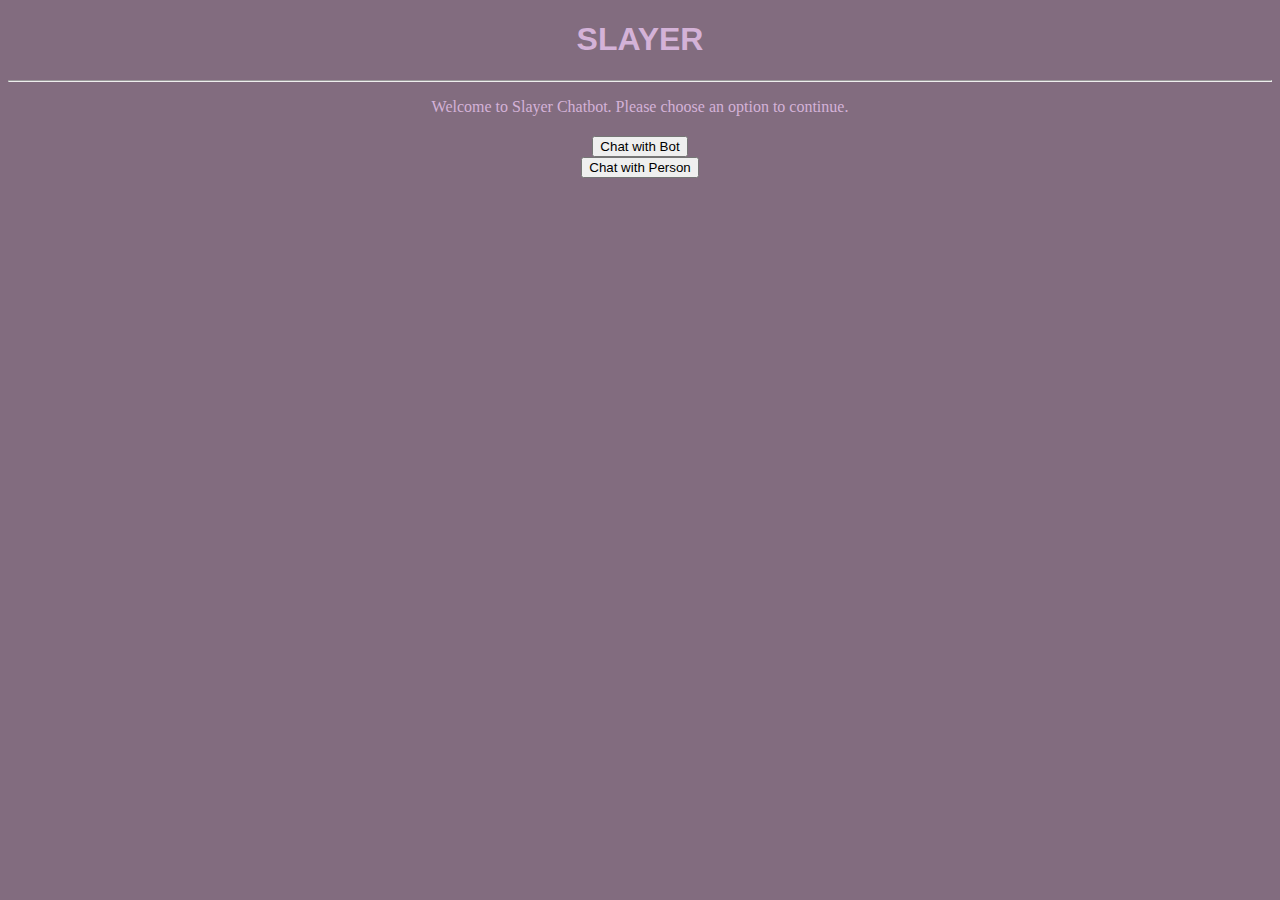
<file: index.html>
<!DOCTYPE html>
<html lang="en">
<head>
    <meta charset="UTF-8">
    <meta http-equiv="X-UA-Compatible" content="IE=edge">
    <meta name="viewport" content="width=device-width, initial-scale=1.0">
    <link rel="stylesheet" href="style.css">
    <title>Slayer Chatbot</title>
</head>
<body>
    <h1>SLAYER</h1>
    <hr>
    <p>Welcome to Slayer Chatbot. Please choose an option to continue.</p>

    <div class="button-toolbar" role="toolbar" aria-label="Button toolbar">
        <div class="btn-group" role="group">
            <form action="bot.html">
                <button type="submit" class="btn btn-primary">Chat with Bot</button>
            </form>
            <form action="person.html">
                <button type="submit" class="btn btn-primary">Chat with Person</button>
            </form>
        </div>
    </div>
</body>
</html>
</file>
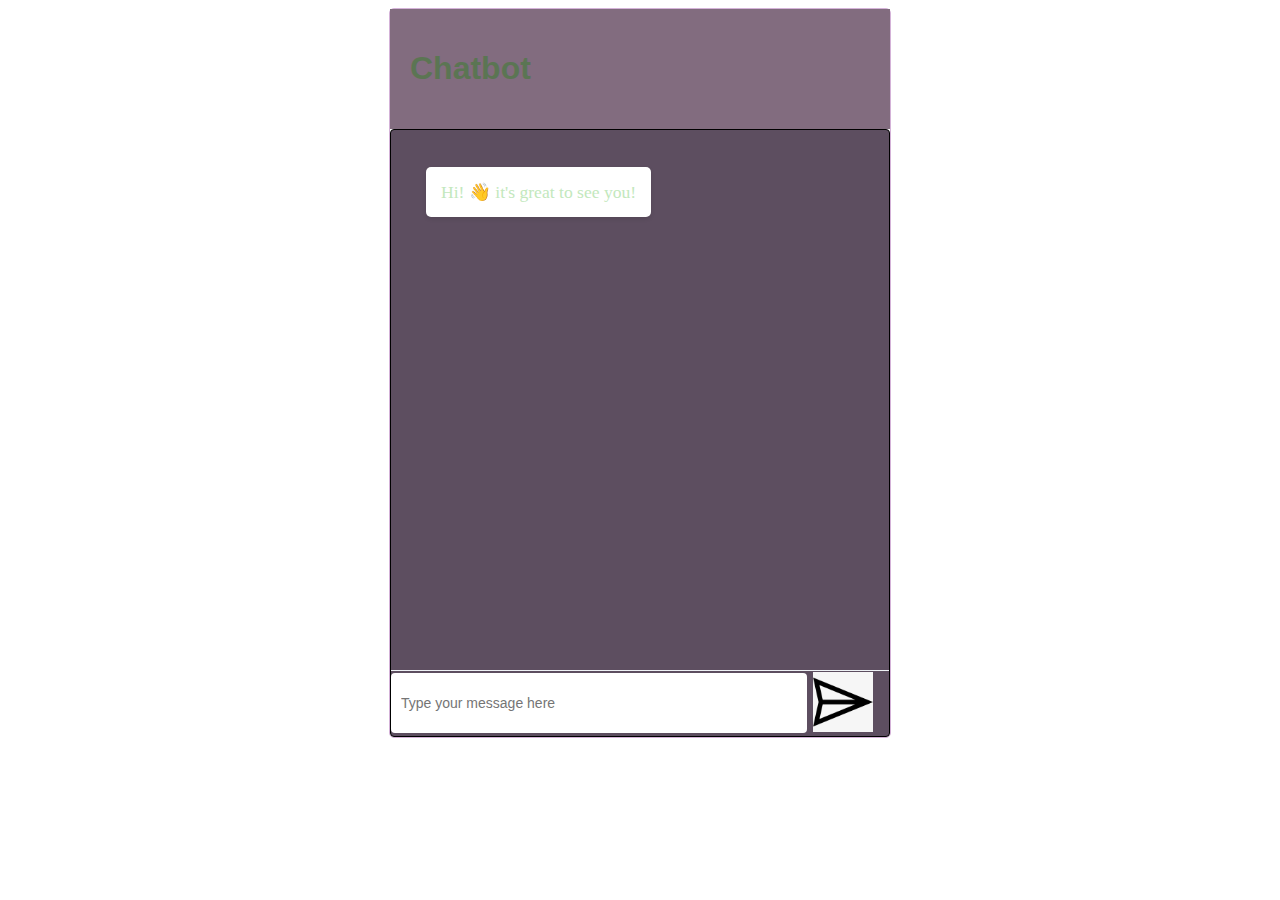
<file: bot.html>
<!DOCTYPE html>
<html lang="en">
<head>
    <meta charset="UTF-8">
    <meta http-equiv="X-UA-Compatible" content="IE=edge">
    <meta name="viewport" content="width=device-width, initial-scale=1.0">
    <title>Chatbot</title>
    <link rel="stylesheet" href="styles.css">
</head>
<body>
    <div class="chatbot-container">
        <div id="header">
            <h1>Chatbot</h1>
        </div>
        <div id="chatbot">
            <div id="conversation">
              <div class="chatbot-message">
                <p class="chatbot-text">Hi! 👋 it's great to see you!</p>
              </div>
            </div>
            <form id="input-form">
              <message-container>
                <input id="input-field" type="text" placeholder="Type your message here">
                <button id="submit-button" type="submit">
                  <img class="send-icon" src="sendmessage.png" height =60px>
                </button>
              </message-container>
                
            </form>
        </div>  

    </div>

    <script src="chatbot.js"></script>
</body>
</html>
</file>
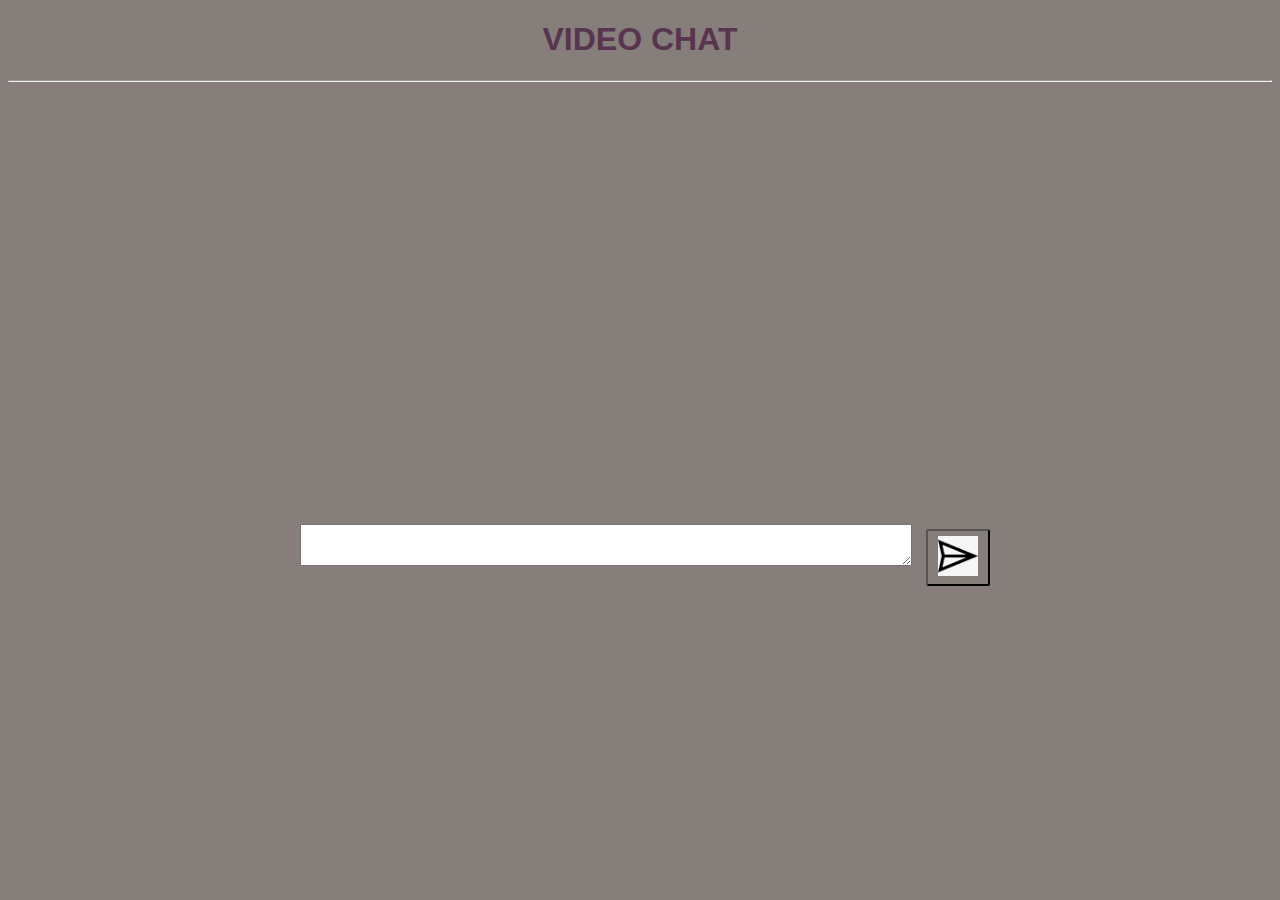
<file: person.html>
<!DOCTYPE html>
<html>
  <head>
    <title>Communicate with friends</title>
    <link rel="stylesheet" href="style2.css">
  </head>
  <body>
    <h1>VIDEO CHAT</h1>
    <hr>
    <video id="local-video" autoplay></video>
    <video id="remote-video" autoplay></video>
    <br />
    <textarea id="message" rows="3" cols="30"></textarea>
    <button id="submit-button" type="submit">
        <img class="send-icon" src="sendmessage.png" height =40px>
      </button>
    

    <script>
      const configuration = {
        iceServers: [
          { urls: "stun:stun.l.google.com:19302" },
        ],
      };

      const localVideo = document.getElementById("local-video");
      const remoteVideo = document.getElementById("remote-video");
      const messageInput = document.getElementById("message");
      const sendButton = document.getElementById("send-button");

      let localStream, remoteStream;
      let localPeerConnection, remotePeerConnection;


      async function startChat() {
        try {
    
          localStream = await navigator.mediaDevices.getUserMedia({
            audio: true,
            video: true,
          });

          
          localVideo.srcObject = localStream;

          
          sendButton.disabled = false;
        } catch (error) {
          console.error("Error accessing media devices:", error);
        }
      }

    
      function sendMessage() {
        const message = messageInput.value;
        const dataChannel = localPeerConnection.createDataChannel("chat");

        dataChannel.onopen = () => {
          console.log("Data channel opened");
          dataChannel.send(message);
        };

        dataChannel.onmessage = (event) => {
          console.log("Received message:", event.data);
        };

        localPeerConnection.ondatachannel = (event) => {
          const receiveChannel = event.channel;

          receiveChannel.onmessage = (event) => {
            console.log("Received message:", event.data);
          };
        };
      }

      
      async function setupPeerConnections() {
        localPeerConnection = new RTCPeerConnection(configuration);
        remotePeerConnection = new RTCPeerConnection(configuration);

        
        localStream.getTracks().forEach((track) => {
          localPeerConnection.addTrack(track, localStream);
        });

        
        const offer = await localPeerConnection.createOffer();
        await localPeerConnection.setLocalDescription(offer);

        
        await remotePeerConnection.setRemoteDescription(
          localPeerConnection.localDescription
        );

        // Create answer and set local description for remote peer connection
        const answer = await remotePeerConnection.createAnswer();
        await remotePeerConnection.setLocalDescription(answer);

        // Set remote description for the local peer connection
        await localPeerConnection.setRemoteDescription(
          remotePeerConnection.localDescription
        );

        // Add remote stream to remote video element
        remotePeerConnection.ontrack = (event) => {
          if (!remoteStream) {
            remoteStream = new MediaStream();
            remoteVideo.srcObject = remoteStream;
          }
          remoteStream.addTrack(event.track, remoteStream);
        };
      }

      // Initialize chat
      async function initializeChat() {
        await startChat();
        await setupPeerConnections();
      }

      // Initialize chat when the page is loaded
      document.addEventListener("DOMContentLoaded", initializeChat);

      // Add event listener for send button click
      sendButton.addEventListener("click", sendMessage);
    </script>
  </body>
</html>
</file>
<file: style.css>
body {
    text-align: center;
    background-color: #826C7F; 
  }
  
  h1 {
    color: #D4B2D8;
    font-family: dawnoraTH, sans-serif;
  }

  p {
    color: #D4B2D8;
    margin-bottom: 20px;
  }
</file>
<file: styles.css>
body{
    display: block;
    justify-self: center;
}
.chatbot-container{
    width:500px;
    margin:0 auto;
    body {
      text-align: center;
    }
    
    h1 {
      color: #5B7553;
      font-family: dawnoraTH, sans-serif;
    }
    
    p {
      color: #C3E8BD;
      margin-bottom: 20px;
    }
    
    border : 1px solid #D4B2D8;
    border-radius: 5px;
}
#chatbot{
    background-color: #5D4E60;
    border: 1px solid ;
    border-radius:4px;

}
#header{
    background-color: #826C7F;
    color: #D4B2D8;
    padding: 20px;
    font-size: 1em;
    font-weight: bold;

}
message-container{
    background:2D8 ;
    width: 100%;
    display: flex;
    align-items: center;

}
#conversation{
    height:500px;
    overflow-y: auto;
    padding: 20px;
    display: flex;
}

@keyframes message-fade-in {
    from {
      opacity: 0;
      transform: translateY(-20px);
    }
    to {
      opacity: 1;
      transform: translateY(0);
    }
  }
  
  .chatbot-message {
    display: flex;
    align-items: flex-start;
    position: relative;
    font-size: 16px;
    line-height: 20px;
    border-radius: 20px;
    word-wrap: break-word;
    white-space: pre-wrap;
    max-width: 100%;
    padding: 0 15px;
  }

  .user-message {
    justify-content: flex-end;
  }


.chatbot-text {
    background-color: white;
    color: #333333;
    font-size: 1.1em;
    padding: 15px;
    border-radius: 5px;
    box-shadow: 0 2px 4px rgba(0, 0, 0, 0.1);
  }
  
  #input-form {
    display: flex;
    align-items: center;
    border-top: 1px solid #eef1f5;
  }
  
  #input-field {
    flex: 1;
    height: 60px;
    border: 1px solid #eef1f5;
    border-radius: 4px;
    padding: 0 10px;
    font-size: 14px;
    transition: border-color 0.3s;
    background: #ffffff;
    color: #333333;
    border: none;
  }

  .send-icon {
    margin-right: 10px;
    cursor: pointer;
  }
  
  #input-field:focus {
    border-color: #333333;
    outline: none;
  }
  
  #submit-button {
    background-color: transparent;
    border: none;
  }

  p[sentTime]:hover::after {    
    content: attr(sentTime);
    position: absolute;
    top: -3px;
    font-size: 14px;
    color: gray;
  }

  .chatbot p[sentTime]:hover::after {  
    left: 15px;
  }

  .user-message p[sentTime]:hover::after {  
    right: 15px;
  }
  

  /* width */
::-webkit-scrollbar {
    width: 10px;
  }
  
  /* Track */
  ::-webkit-scrollbar-track {
    background: #f1f1f1; 
  }
   
  /* Handle */
  ::-webkit-scrollbar-thumb {
    background: #888; 
  }
  
  /* Handle on hover */
  ::-webkit-scrollbar-thumb:hover {
    background: #555; 
  }
</file>
<file: style2.css>
body {
    text-align: center;
    background-color: #857E7B;
    color: #D1F5BE;
  }
  
  h1 {
    color: #59344F;
    font-family: dawnoraTH, sans-serif;
  }
  
  video {
    width: 300px;
    height: 400px;
    margin: 10px;
    background-color: #857E7B;
  }
  
  textarea {
    width: 600px;
    height: 30px;
    margin: 10px;
    padding: 5px;
    background-origin: padding-box;
  }
  
  button {
    background-color: #857E7B;
    color: #59344F;
    padding: 5px 10px;
    border-radius: 4%;
    background-origin: padding-box;
    cursor: pointer;
  }
</file>
